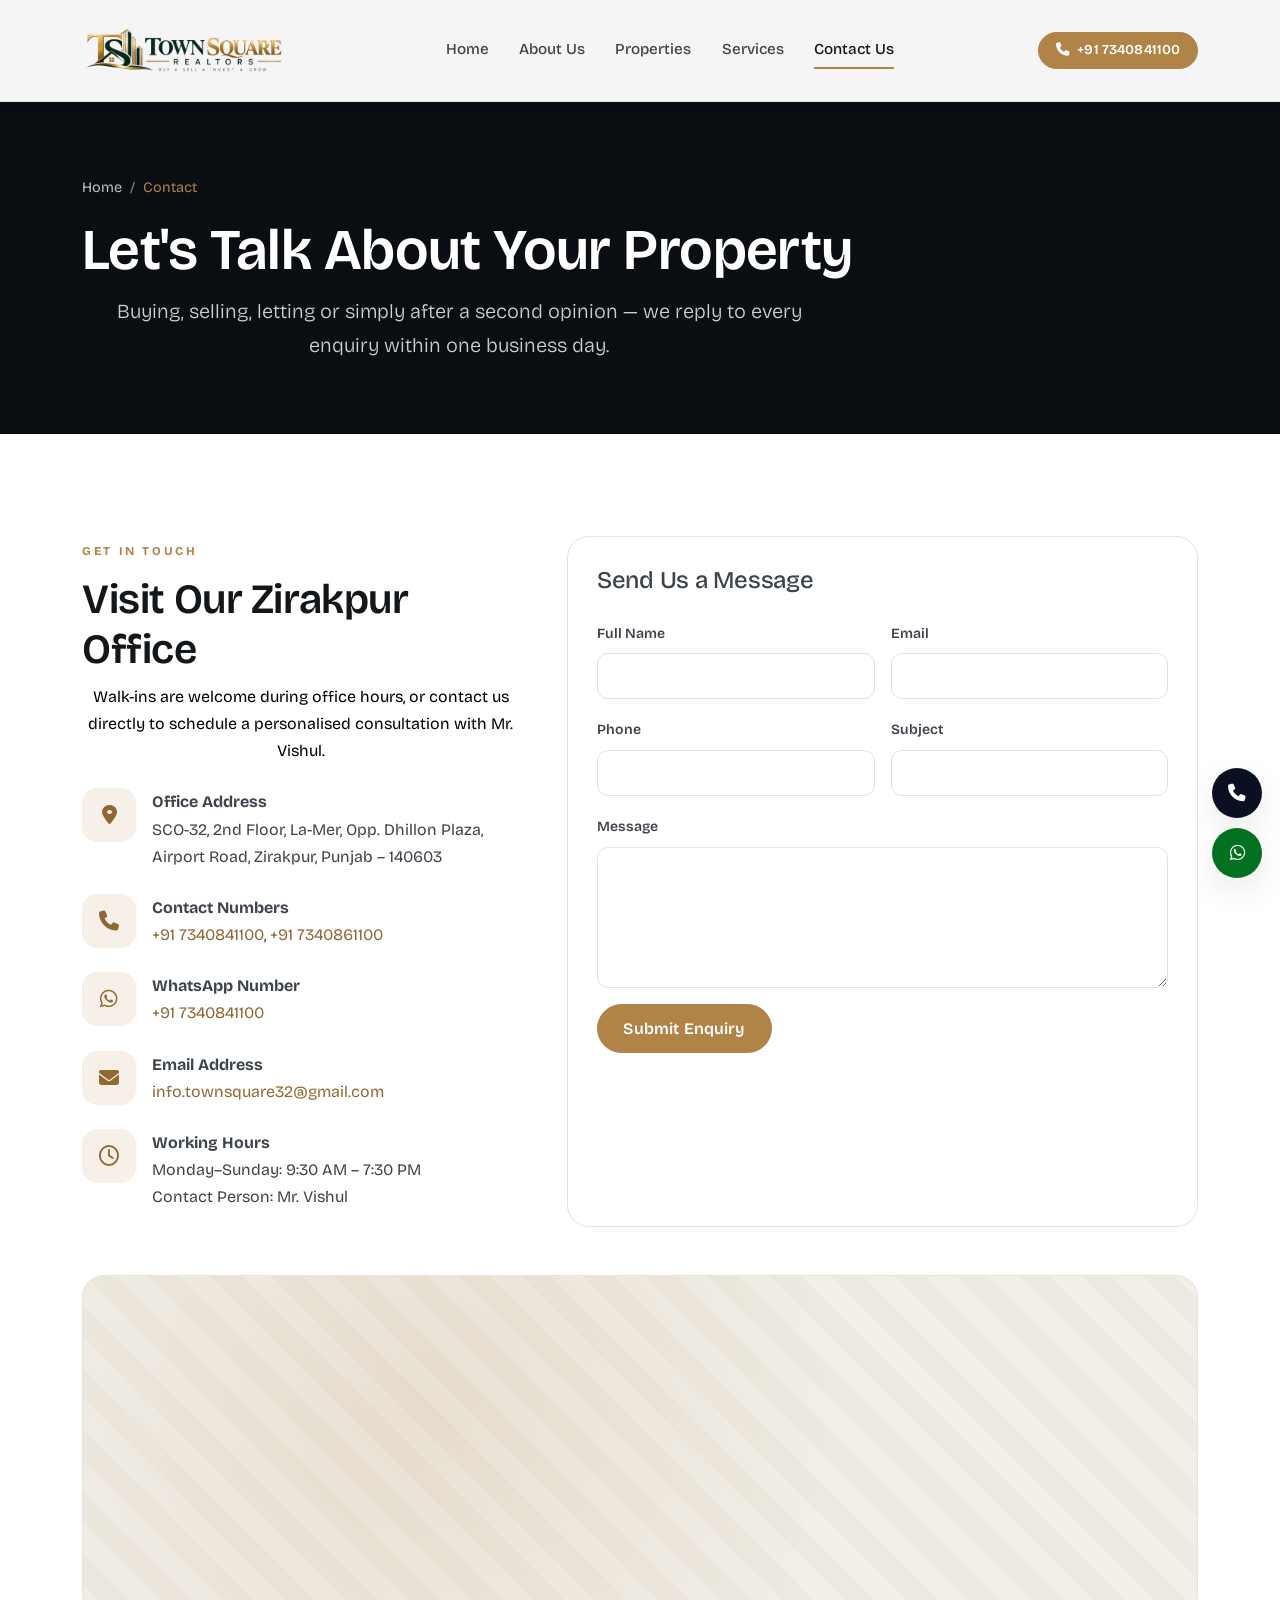
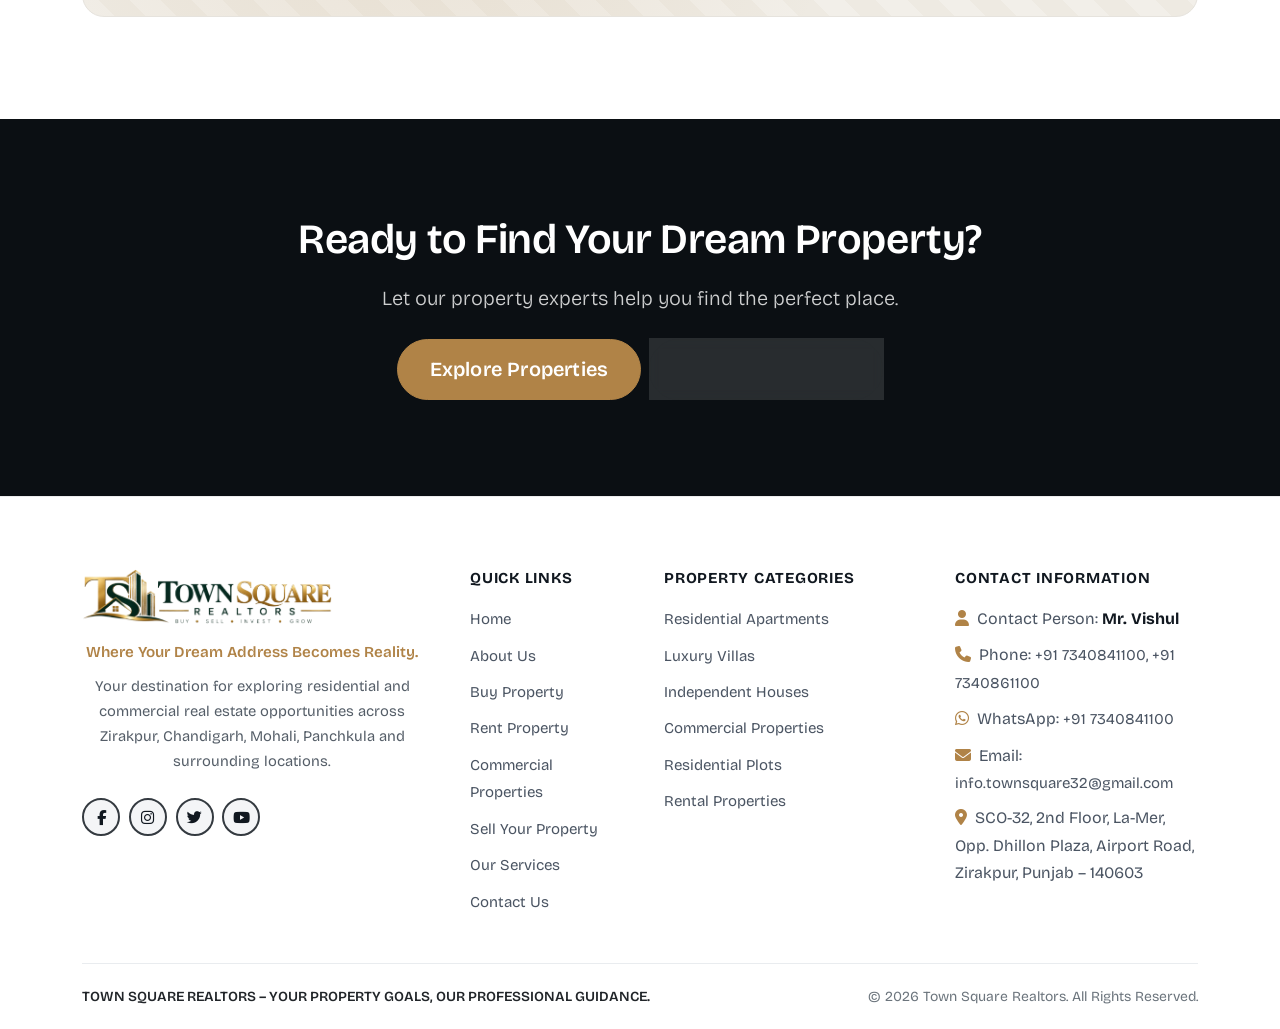
<file: contact.html>
<!DOCTYPE html>
<html lang="en">
<head>
<meta charset="utf-8">
<meta name="viewport" content="width=device-width, initial-scale=1">
<title>Contact Us — Town Square Realtors</title>
<meta name="description" content="Contact Town Square Realtors at SCO-32, 2nd Floor, La-Mer, Opp. Dhillon Plaza, Airport Road, Zirakpur, Punjab – 140603.">
<meta property="og:type" content="website">
<meta property="og:title" content="Contact Town Square Realtors">
<meta property="og:description" content="Office address, phone, email, working hours and enquiry form.">
<meta property="og:image" content="https://images.unsplash.com/photo-1524758631624-e2822e304c36?auto=format&fit=crop&w=1200&q=70">
<meta name="twitter:card" content="summary_large_image">
<link rel="preconnect" href="https://fonts.googleapis.com">
<link rel="preconnect" href="https://fonts.gstatic.com" crossorigin>
<link href="https://fonts.googleapis.com/css2?family=Bricolage+Grotesque:opsz,wght@12..96,300;12..96,400;12..96,500;12..96,600;12..96,700&family=Lora:ital,wght@0,400;0,500;0,600;0,700;1,400;1,500;1,600&display=swap" rel="stylesheet">
<link href="https://cdn.jsdelivr.net/npm/bootstrap@5.3.3/dist/css/bootstrap.min.css" rel="stylesheet">
<link href="https://cdnjs.cloudflare.com/ajax/libs/font-awesome/6.5.2/css/all.min.css" rel="stylesheet">
<link href="css/style.css" rel="stylesheet">
</head>
<body data-page="contact">
<header id="site-header"></header>

<main id="main">
  <section class="page-hero" style="background-image:url('https://images.unsplash.com/photo-1524758631624-e2822e304c36?auto=format&fit=crop&w=1600&q=70')">
    <div class="container">
      <nav aria-label="Breadcrumb">
        <ol class="breadcrumb breadcrumb-ev">
          <li class="breadcrumb-item"><a href="index.html">Home</a></li>
          <li class="breadcrumb-item active" aria-current="page">Contact</li>
        </ol>
      </nav>
      <h1>Let's Talk About Your Property</h1>
      <p class="lead mb-0" style="color:rgba(255,255,255,.8);max-width:58ch">Buying, selling, letting or simply after a second opinion — we reply to every enquiry within one business day.</p>
    </div>
  </section>

  <section class="section">
    <div class="container">
      <div class="row g-5">
        <div class="col-lg-5">
          <span class="eyebrow">Get In Touch</span>
          <h2>Visit Our Zirakpur Office</h2>
          <p class="text-muted-2">Walk-ins are welcome during office hours, or contact us directly to schedule a personalised consultation with Mr. Vishul.</p>
          <ul class="list-unstyled mt-4">
            <li class="d-flex gap-3 mb-4"><span class="ev-icon mb-0" style="flex:none"><i class="fa-solid fa-location-dot" aria-hidden="true"></i></span><span><strong class="d-block">Office Address</strong>SCO-32, 2nd Floor, La-Mer, Opp. Dhillon Plaza,<br>Airport Road, Zirakpur, Punjab – 140603</span></li>
            <li class="d-flex gap-3 mb-4"><span class="ev-icon mb-0" style="flex:none"><i class="fa-solid fa-phone" aria-hidden="true"></i></span><span><strong class="d-block">Contact Numbers</strong><a href="tel:+917340841100">+91 7340841100</a>, <a href="tel:+917340861100">+91 7340861100</a></span></li>
            <li class="d-flex gap-3 mb-4"><span class="ev-icon mb-0" style="flex:none"><i class="fa-brands fa-whatsapp" aria-hidden="true"></i></span><span><strong class="d-block">WhatsApp Number</strong><a href="https://wa.me/917340841100" target="_blank" rel="noopener">+91 7340841100</a></span></li>
            <li class="d-flex gap-3 mb-4"><span class="ev-icon mb-0" style="flex:none"><i class="fa-solid fa-envelope" aria-hidden="true"></i></span><span><strong class="d-block">Email Address</strong><a href="mailto:info.townsquare32@gmail.com">info.townsquare32@gmail.com</a></span></li>
            <li class="d-flex gap-3"><span class="ev-icon mb-0" style="flex:none"><i class="fa-regular fa-clock" aria-hidden="true"></i></span><span><strong class="d-block">Working Hours</strong>Monday–Sunday: 9:30 AM – 7:30 PM<br>Contact Person: Mr. Vishul</span></li>
          </ul>
        </div>

        <div class="col-lg-7">
          <form class="ev-card" data-validate data-success="Thank you — your message is with our team and we will reply within one business day." novalidate>
            <h2 class="h4 mb-4">Send Us a Message</h2>
            <div class="row g-3">
              <div class="col-md-6">
                <label class="form-label small fw-semibold" for="cName">Full Name</label>
                <input class="form-control" id="cName" required>
                <div class="invalid-feedback">Please enter your name.</div>
              </div>
              <div class="col-md-6">
                <label class="form-label small fw-semibold" for="cEmail">Email</label>
                <input class="form-control" type="email" id="cEmail" required>
                <div class="invalid-feedback">Please enter a valid email address.</div>
              </div>
              <div class="col-md-6">
                <label class="form-label small fw-semibold" for="cPhone">Phone</label>
                <input class="form-control" type="tel" id="cPhone" required>
                <div class="invalid-feedback">Please enter a contact number.</div>
              </div>
              <div class="col-md-6">
                <label class="form-label small fw-semibold" for="contactSubject">Subject</label>
                <input class="form-control" id="contactSubject" required>
                <div class="invalid-feedback">Please add a subject.</div>
              </div>
              <div class="col-12">
                <label class="form-label small fw-semibold" for="cMessage">Message</label>
                <textarea class="form-control" id="cMessage" rows="5" required></textarea>
                <div class="invalid-feedback">Please write a short message.</div>
              </div>
              <div class="col-12"><button class="btn btn-ev" type="submit">Submit Enquiry</button></div>
              <div class="col-12"><div class="ev-alert" role="status"></div></div>
            </div>
          </form>
        </div>
      </div>

      <div class="map-placeholder mt-5">
        <iframe
          src="https://maps.google.com/maps?q=SCO-32%2C%202nd%20Floor%2C%20La-Mer%2C%20Opp.%20Dhillon%20Plaza%2C%20Airport%20Road%2C%20Zirakpur%2C%20Punjab%20140603&output=embed"
          title="Map showing Town Square Realtors at SCO-32, La-Mer, Airport Road, Zirakpur"
          loading="lazy"
          referrerpolicy="no-referrer-when-downgrade"
          allowfullscreen>
        </iframe>
      </div>
    </div>
  </section>

  <section class="cta-band" style="background-image:url('https://images.unsplash.com/photo-1512917774080-9991f1c4c750?auto=format&fit=crop&w=1600&q=70')">
    <div class="container text-center">
      <h2>Ready to Find Your Dream Property?</h2>
      <p class="lead mt-3 mb-4" style="color:rgba(255,255,255,.8)">Let our property experts help you find the perfect place.</p>
      <div class="d-flex flex-wrap justify-content-center gap-2">
        <a class="btn btn-ev btn-lg" href="properties.html">Explore Properties</a>
        <a class="btn btn-ev-light btn-lg" href="agents.html">Contact an Agent</a>
      </div>
    </div>
  </section>
</main>

<div id="site-footer"></div>
<script src="https://cdn.jsdelivr.net/npm/bootstrap@5.3.3/dist/js/bootstrap.bundle.min.js" defer></script>
<script src="js/data.js" defer></script>
<script src="js/script.js" defer></script>
</body>
</html>
</file>
<file: css/style.css>
/* ==========================================================================
   Town Square Realtors — Global Stylesheet
   Palette: warm neutrals + a single elegant accent (deep bronze/gold)
   ========================================================================== */

:root {
  --ev-ink: #14171a;
  --ev-ink-soft: #3d444b;
  --ev-muted: #6b7480;
  --ev-line: #e6e3dd;
  --ev-bg: #ffffff;
  --ev-bg-alt: #f7f5f1;
  --ev-bg-deep: #10161c;
  --ev-accent: #b08347;
  --ev-accent-dark: #8f6832;
  --ev-accent-soft: rgba(176, 131, 71, 0.12);
  --ev-radius: 14px;
  --ev-radius-lg: 22px;
  --ev-shadow-sm: 0 2px 10px rgba(20, 23, 26, 0.05);
  --ev-shadow: 0 12px 34px rgba(20, 23, 26, 0.09);
  --ev-shadow-lg: 0 26px 60px rgba(20, 23, 26, 0.16);
  --ev-transition: 0.35s cubic-bezier(0.22, 0.61, 0.36, 1);
}

* { box-sizing: border-box; }

html { scroll-behavior: smooth; }

body {
  font-family: "Bricolage Grotesque", "Segoe UI", sans-serif;
  color: var(--ev-ink-soft);
  background: var(--ev-bg);
  font-size: 1rem;
  line-height: 1.7;
  overflow-x: hidden;
}

h1, h2, h3, h4, h5, h6, .display-brand {
  font-family: "Bricolage Grotesque", "Segoe UI", sans-serif;
  color: var(--ev-ink);
  font-weight: 600;
  letter-spacing: -0.01em;
  line-height: 1.2;
}

h1 { font-size: clamp(2.1rem, 5vw, 3.6rem); }
h2 { font-size: clamp(1.7rem, 3.4vw, 2.6rem); }
h3 { font-size: clamp(1.25rem, 2.2vw, 1.6rem); }

p {
  text-align: center;
}

#about-us p.lead {
  text-align: justify;
}

#sell-rent .col-lg-8 p {
  text-align: justify;
}

main p.text-muted,
main p.text-muted-2,
main p.section-sub {
  color: #000 !important;
}

a { color: var(--ev-accent-dark); text-decoration: none; transition: color var(--ev-transition); }
a:hover { color: var(--ev-accent); }

img { max-width: 100%; }

::selection { background: var(--ev-accent); color: #fff; }

:focus-visible {
  outline: 2px solid var(--ev-accent);
  outline-offset: 3px;
  border-radius: 4px;
}

.section { padding: clamp(3.5rem, 8vw, 6.5rem) 0; }
.section-alt { background: var(--ev-bg-alt); }
#why-choose-us {
  background:
    linear-gradient(rgba(0, 0, 0, 0.48), rgba(0, 0, 0, 0.48)),
    url("https://images.unsplash.com/photo-1600585154340-be6161a56a0c?auto=format&fit=crop&w=1920&q=80") center / cover fixed;
}
#why-choose-us > .container > .text-center h2 { color: #fff; }
#why-choose-us > .container > .text-center .section-sub {
  color: #fff !important;
  text-align: center;
}
.section-dark { background: var(--ev-bg-deep); color: rgba(255, 255, 255, 0.78); }
.section-dark h1, .section-dark h2, .section-dark h3, .section-dark h4 { color: #fff; }

.eyebrow {
  display: inline-block;
  font-size: 0.75rem;
  letter-spacing: 0.22em;
  text-transform: uppercase;
  font-weight: 700;
  color: var(--ev-accent);
  margin-bottom: 0.85rem;
}

.section-sub { color: var(--ev-muted); max-width: 620px; }
.text-muted-2 { color: var(--ev-muted) !important; }
.text-accent { color: var(--ev-accent) !important; }
.bg-soft { background: var(--ev-bg-alt); }

/* ---------- How it works ---------- */
.how-it-works { padding: clamp(3rem, 6vw, 5rem) 0; }
.how-it-works-heading {
  color: #111;
  font-family: "Bricolage Grotesque", "Segoe UI", sans-serif;
  font-size: clamp(2rem, 4vw, 2.8rem);
  font-weight: 600;
  letter-spacing: -0.035em;
  line-height: 1.15;
  margin-bottom: 3.5rem;
}
.how-it-works-step {
  height: 100%;
  padding: 0 1.5rem;
}
.how-it-works-step > i {
  color: var(--ev-ink);
  font-size: 2rem;
  margin-bottom: 1.2rem;
}
.how-it-works-step h3 {
  color: var(--ev-ink);
  font-family: "Bricolage Grotesque", "Segoe UI", sans-serif;
  font-size: 1.35rem;
  font-weight: 600;
  letter-spacing: -0.02em;
  margin-bottom: 0.4rem;
}
.how-it-works-step p {
  color: var(--ev-muted);
  line-height: 1.65;
  margin-bottom: 0;
}
@media (min-width: 992px) {
  .how-it-works-step { padding: 0 1.5rem; }
  .how-it-works-steps > div + div .how-it-works-step { border-left: 1px solid #d5d5d5; }
  .how-it-works-steps > div:first-child .how-it-works-step { padding-left: 0; }
}
@media (max-width: 991.98px) {
  .how-it-works-steps { row-gap: 2rem; }
  .how-it-works-step { padding: 0; }
}
.lifestyle-enquiry {
  margin: 0 1rem 2rem;
  overflow: hidden;
  border-radius: 6px;
  background: #303b34 url("https://images.unsplash.com/photo-1600585154340-be6161a56a0c?auto=format&fit=crop&w=1920&q=80") center/cover no-repeat;
}
.lifestyle-enquiry-overlay {
  min-height: 540px;
  display: flex;
  align-items: center;
  padding: clamp(2.5rem, 6vw, 5rem) 0;
  background: linear-gradient(90deg, rgba(13, 20, 17, 0.48), rgba(13, 20, 17, 0.16));
}
.lifestyle-enquiry-copy { color: #fff; max-width: 540px; }
.lifestyle-enquiry-copy h2 {
  color: #fff;
  font-family: "Bricolage Grotesque", "Segoe UI", sans-serif;
  font-size: clamp(2.5rem, 5vw, 3.8rem);
  font-weight: 600;
  letter-spacing: -0.035em;
  line-height: 1.12;
  margin-bottom: 0.85rem;
}
.lifestyle-enquiry-copy p {
  color: rgba(255, 255, 255, 0.92) !important;
  font-size: 1rem;
  line-height: 1.7;
  max-width: 470px;
}
.lifestyle-enquiry-card {
  padding: clamp(1.5rem, 3vw, 2rem);
  border-radius: 5px;
  background: linear-gradient(145deg, rgba(255, 255, 255, 0.96), rgba(255, 249, 224, 0.94));
  box-shadow: 0 18px 50px rgba(0, 0, 0, 0.2);
}
.lifestyle-enquiry-card h3 {
  color: #111820;
  font-family: "Bricolage Grotesque", "Segoe UI", sans-serif;
  font-size: clamp(1.5rem, 3vw, 1.8rem);
  font-weight: 600;
  margin-bottom: 0.4rem;
}
.lifestyle-enquiry-card > p {
  color: var(--ev-muted);
  font-size: 0.88rem;
  line-height: 1.55;
  margin-bottom: 1.25rem;
}
.lifestyle-enquiry-card form { display: grid; gap: 1rem; }
.lifestyle-enquiry-card .form-control {
  min-height: 49px;
  border-color: #e4e4e4;
  border-radius: 0;
  padding: 0.75rem 0.9rem;
  font-size: 0.9rem;
}
.lifestyle-enquiry-card .form-control:focus {
  border-color: var(--ev-accent);
  box-shadow: 0 0 0 0.2rem rgba(176, 131, 71, 0.16);
}
.lifestyle-enquiry-submit {
  justify-self: start;
  min-height: 46px;
  padding: 0.65rem 1.4rem;
  border-radius: 0;
  background: #f27b50;
  color: #fff;
}
.lifestyle-enquiry-submit:hover,
.lifestyle-enquiry-submit:focus-visible {
  background: #d96138;
  color: #fff;
}
.lifestyle-enquiry-status { color: var(--ev-accent-dark); font-size: 0.85rem; }
@media (max-width: 991.98px) {
  .lifestyle-enquiry-overlay { min-height: 0; }
  .lifestyle-enquiry-copy { max-width: 650px; }
}
@media (max-width: 575.98px) {
  .lifestyle-enquiry { margin: 0 0.5rem 1.5rem; }
  .lifestyle-enquiry-overlay { padding: 2rem 0; }
  .lifestyle-enquiry-copy h2 { font-size: clamp(2rem, 10vw, 2.8rem); }
}
@media (max-width: 767.98px) {
  #why-choose-us { background-attachment: scroll; }
}

/* ---------- Buttons ---------- */
.btn {
  border-radius: 999px;
  font-weight: 600;
  letter-spacing: 0.01em;
  padding: 0.72rem 1.6rem;
  transition: all var(--ev-transition);
}
.btn-ev {
  background: var(--ev-accent);
  border: 1px solid var(--ev-accent);
  color: #fff;
}
.btn-ev:hover, .btn-ev:focus {
  background: var(--ev-accent-dark);
  border-color: var(--ev-accent-dark);
  color: #fff;
  transform: translateY(-2px);
  box-shadow: 0 10px 24px rgba(176, 131, 71, 0.32);
}
.btn-ev-outline {
  background: transparent;
  border: 1px solid var(--ev-line);
  color: var(--ev-ink);
}
.btn-ev-outline:hover {
  border-color: var(--ev-accent);
  color: var(--ev-accent-dark);
  background: var(--ev-accent-soft);
}
.btn-ev-light {
  background: rgba(255, 255, 255, 0.12);
  border: 1px solid rgba(255, 255, 255, 0.4);
  color: #fff;
  backdrop-filter: blur(6px);
}
.btn-ev-light:hover { background: #fff; color: var(--ev-ink); }
.btn-sm { padding: 0.45rem 1.05rem; font-size: 0.85rem; }
.btn-lg { padding: 0.9rem 2rem; }

/* ---------- Navbar ---------- */
.ev-navbar {
  position: fixed;
  top: 0; left: 0; right: 0;
  z-index: 1040;
  padding: 1.1rem 0;
  transition: background var(--ev-transition), padding var(--ev-transition), box-shadow var(--ev-transition);
  background: transparent;
}
.ev-navbar .navbar-brand { display: flex; align-items: center; gap: 0.65rem; }
.ev-brand-logo {
  display: block;
  width: 100%;
  max-width: 100%;
  object-fit: cover;
  height: 70px;
  flex: none;
}
.ev-navbar .ev-brand-logo-solid { display: none; }
.ev-navbar.is-solid .ev-brand-logo-light { display: none; }
.ev-navbar.is-solid .ev-brand-logo-solid { display: block; }
.ev-footer .ev-brand-logo {
  width: min(250px, 100%);
  height: auto;
  max-width: 100%;
  object-fit: contain;
}
.ev-mark {
  width: 40px; height: 40px;
  border-radius: 11px;
  display: grid; place-items: center;
  background: var(--ev-accent);
  color: #fff;
  font-size: 1.05rem;
  flex: none;
}
.ev-brand-text { line-height: 1.1; }
.ev-brand-text strong {
  font-family: "Bricolage Grotesque", "Segoe UI", sans-serif;
  font-size: 1.18rem;
  color: #fff;
  display: block;
  transition: color var(--ev-transition);
}
.ev-brand-text span {
  font-size: 0.66rem;
  letter-spacing: 0.28em;
  text-transform: uppercase;
  color: rgba(255, 255, 255, 0.7);
  transition: color var(--ev-transition);
}
.ev-navbar .nav-link {
  color: rgba(255, 255, 255, 0.88);
  font-weight: 500;
  font-size: 0.95rem;
  padding: 0.5rem 0.95rem !important;
  position: relative;
  transition: color var(--ev-transition);
}
.ev-navbar .nav-link::after {
  content: "";
  position: absolute;
  left: 0.95rem; right: 0.95rem; bottom: 0.15rem;
  height: 2px;
  background: var(--ev-accent);
  transform: scaleX(0);
  transform-origin: left;
  transition: transform var(--ev-transition);
}
.ev-navbar .nav-link:hover, .ev-navbar .nav-link.active { color: #fff; }
.ev-navbar .nav-link.active::after { transform: scaleX(1); }
.ev-navbar .navbar-toggler {
  border: 1px solid rgba(255, 255, 255, 0.45);
  border-radius: 10px;
  padding: 0.4rem 0.6rem;
  color: #fff;
}
.ev-navbar .navbar-toggler:focus { box-shadow: none; }
.ev-navbar .dropdown-menu {
  border: 1px solid var(--ev-line);
  border-radius: var(--ev-radius);
  box-shadow: var(--ev-shadow);
  padding: 0.5rem;
  margin-top: 0.6rem;
}
.ev-navbar .dropdown-item {
  border-radius: 9px;
  padding: 0.5rem 0.85rem;
  font-size: 0.92rem;
  color: var(--ev-ink-soft);
}
.ev-navbar .dropdown-item:hover { background: var(--ev-accent-soft); color: var(--ev-accent-dark); }
@media (min-width: 992px) {
  .ev-navbar .nav-item.dropdown { position: relative; }
  .ev-navbar .nav-item.dropdown:hover > .dropdown-menu,
  .ev-navbar .nav-item.dropdown:focus-within > .dropdown-menu {
    display: block;
  }
  .ev-navbar .dropdown-menu { top: 100%; margin-top: 0; }
}

/* Solid state (scrolled or inner pages) */
.ev-navbar.is-solid {
  background: rgba(255, 255, 255, 0.96);
  backdrop-filter: blur(12px);
  box-shadow: var(--ev-shadow-sm);
  padding: 0.65rem 0;
  border-bottom: 1px solid var(--ev-line);
}
.ev-navbar.is-solid .ev-brand-text strong { color: var(--ev-ink); }
.ev-navbar.is-solid .ev-brand-text span { color: var(--ev-muted); }
.ev-navbar.is-solid .nav-link { color: var(--ev-ink-soft); }
.ev-navbar.is-solid .nav-link:hover, .ev-navbar.is-solid .nav-link.active { color: var(--ev-ink); }
.ev-navbar.is-solid .navbar-toggler { border-color: var(--ev-line); color: var(--ev-ink); }

@media (max-width: 991.98px) {
  .ev-navbar .navbar-collapse {
    background: #fff;
    margin-top: 0.9rem;
    padding: 1rem;
    border-radius: var(--ev-radius);
    box-shadow: var(--ev-shadow);
    border: 1px solid var(--ev-line);
  }
  .ev-navbar .nav-link, .ev-navbar.is-solid .nav-link { color: var(--ev-ink-soft); }
  .ev-navbar .nav-link::after { display: none; }
  .ev-navbar .nav-link.active { color: var(--ev-accent-dark); }
}

/* Offset for pages without hero */
.page-offset { padding-top: 96px; }
.property-detail-header { padding-top: 120px; }

/* ---------- Hero ---------- */
.ev-hero {
  position: relative;
  min-height: auto;
  height:700px;
  display: flex;
  align-items: center;
  padding: clamp(7.5rem, 10vw, 9rem) 0 clamp(4.5rem, 7vw, 6rem);
  background: #0d1216 center/cover no-repeat;
  color: #fff;
  transition: background-image 0.45s ease;
}
.ev-hero::after {
  content: "";
  position: absolute; inset: 0;
  background: linear-gradient(100deg, rgba(9, 13, 17, 0.84) 0%, rgba(9, 13, 17, 0.6) 48%, rgba(9, 13, 17, 0.52) 100%);
  pointer-events: none;
}
.ev-hero > .container { position: relative; z-index: 2; }
.ev-hero h1 {
  color: #fff !important;
  font-family: "Lora", Georgia, serif;
  font-style: normal;
  font-weight: 700;
  font-stretch: 100%;
  max-width: none;
}
.ev-hero p.lead { color: rgba(255, 255, 255, 0.82) !important; max-width: 72ch; }
.about-floating-card {
  animation: about-card-float 4s ease-in-out infinite;
}
.about-brand-card {
  animation-delay: -2s;
}
@keyframes about-card-float {
  0%, 100% { translate: 0 0; }
  50% { translate: 0 -8px; }
}
.hero-property-slider {
  position: relative;
  isolation: isolate;
  overflow: hidden;
  width: 100%;
  min-width: 0;
  aspect-ratio: 4 / 3;
  border: 1px solid rgba(255, 255, 255, 0.55);
  border-radius: var(--ev-radius-lg);
  background: rgba(12, 18, 22, 0.6);
  box-shadow: var(--ev-shadow-lg);
  animation: hero-property-float 4.5s ease-in-out infinite;
}
@keyframes hero-property-float {
  0%, 100% { transform: translateY(0); }
  50% { transform: translateY(-10px); }
}
.hero-property-image,
.hero-property-shade {
  position: absolute;
  inset: 0;
  width: 100%;
  height: 100%;
}
.hero-property-image {
  z-index: -2;
  object-fit: cover;
  transition: opacity 0.35s ease, transform 5s ease;
}
.hero-property-image.is-changing {
  opacity: 0.45;
  transform: scale(1.03);
}
.hero-property-shade {
  z-index: -1;
  background: linear-gradient(180deg, rgba(9, 13, 17, 0.04) 28%, rgba(9, 13, 17, 0.88) 100%);
  pointer-events: none;
}
.hero-property-caption {
  position: absolute;
  right: 1rem;
  bottom: 1.25rem;
  left: 1rem;
}
.hero-property-label {
  display: inline-block;
  margin-bottom: 0.55rem;
  color: #f0c879;
  font-size: 0.68rem;
  font-weight: 700;
  letter-spacing: 0.15em;
}
.hero-property-title {
  margin: 0 0 0.35rem;
  color: #fff;
  font-size: clamp(1.2rem, 2vw, 1.65rem);
  line-height: 1.2;
}
.hero-property-location {
  color: rgba(255, 255, 255, 0.85);
  font-size: 0.9rem;
}
.hero-property-controls {
  position: absolute;
  right: 1rem;
  top: 1rem;
  display: flex;
  align-items: center;
  gap: 0.45rem;
}
.hero-property-count {
  margin-right: 0.3rem;
  color: #fff;
  font-size: 0.75rem;
  font-weight: 600;
  letter-spacing: 0.08em;
}
.hero-property-control {
  display: grid;
  width: 38px;
  height: 38px;
  place-items: center;
  border: 1px solid rgba(255, 255, 255, 0.7);
  border-radius: 50%;
  background: rgba(15, 20, 24, 0.4);
  color: #fff;
  transition: background var(--ev-transition), border-color var(--ev-transition);
}
.hero-property-control:hover,
.hero-property-control:focus-visible {
  border-color: var(--ev-accent);
  background: var(--ev-accent);
  color: #fff;
}

.page-hero {
  position: relative;
  padding: 11rem 0 4.5rem;
  background: #0d1216 center/cover no-repeat;
  color: #fff;
}
.page-hero::after {
  content: "";
  position: absolute; inset: 0;
  background: linear-gradient(180deg, rgba(9, 13, 17, 0.85), rgba(9, 13, 17, 0.7));
}
.page-hero > .container { position: relative; z-index: 2; }
.page-hero h1 { color: #fff; }
.breadcrumb-ev { --bs-breadcrumb-divider-color: rgba(255,255,255,.5); font-size: 0.9rem; }
.breadcrumb-ev .breadcrumb-item, .breadcrumb-ev .breadcrumb-item a { color: rgba(255, 255, 255, 0.75); }
.breadcrumb-ev .breadcrumb-item.active { color: var(--ev-accent); }

/* ---------- Search panel ---------- */
.search-panel {
  background: rgba(255, 255, 255, 0.97);
  border-radius: var(--ev-radius-lg);
  box-shadow: var(--ev-shadow-lg);
  padding: 1.35rem;
  border: 1px solid rgba(255, 255, 255, 0.6);
}
.home-search-section {
  position: relative;
  z-index: 3;
  background: #f4f6f5;
  padding-bottom: clamp(2rem, 4vw, 3.5rem);
}
.home-search-panel {
  padding: 1.5rem;
  border-color: var(--ev-accent);
  transform: translateY(-44px);
  margin-bottom: -44px;
  box-shadow: 0 14px 34px rgba(20, 23, 26, 0.1);
}
.home-search-panel .form-label {
  display: block;
  margin-bottom: 0.5rem;
  color: #46505a;
  font-size: 0.72rem;
  font-weight: 700;
  letter-spacing: 0.07em;
  text-transform: uppercase;
}
.home-search-panel .form-select {
  min-height: 52px;
}
.home-search-panel form button[type="submit"] {
  min-height: 52px;
  border-radius: 11px;
  font-weight: 700;
}
.search-panel h2 {
  color: #111820 !important;
}
.search-panel .form-label {
  font-size: 0.72rem;
  letter-spacing: 0.14em;
  text-transform: uppercase;
  font-weight: 700;
  color: var(--ev-muted);
  margin-bottom: 0.3rem;
}
.form-control, .form-select {
  border-radius: 11px;
  border: 1px solid var(--ev-line);
  padding: 0.62rem 0.85rem;
  color: var(--ev-ink);
  background-color: #fff;
}
.form-control:focus, .form-select:focus {
  border-color: var(--ev-accent);
  box-shadow: 0 0 0 3px var(--ev-accent-soft);
}
.ev-toggle-group .btn-check:checked + .btn {
  background: var(--ev-ink);
  border-color: var(--ev-ink);
  color: #fff;
}

/* ---------- Property cards ---------- */
.property-card {
  background: #fff;
  border: 1px solid var(--ev-line);
  border-radius: var(--ev-radius-lg);
  overflow: hidden;
  height: 100%;
  display: flex;
  flex-direction: column;
  transition: transform var(--ev-transition), box-shadow var(--ev-transition), border-color var(--ev-transition);
}
.property-card:hover {
  transform: translateY(-6px);
  box-shadow: var(--ev-shadow);
  border-color: transparent;
}
.property-media {
  position: relative;
  aspect-ratio: 4 / 3;
  overflow: hidden;
  background: var(--ev-bg-alt);
}
.property-media img {
  width: 100%; height: 100%;
  object-fit: cover;
  transition: transform 0.7s cubic-bezier(0.22, 0.61, 0.36, 1);
}
.property-card:hover .property-media img { transform: scale(1.07); }
.badge-stack { position: absolute; top: 0.9rem; left: 0.9rem; display: flex; gap: 0.4rem; flex-wrap: wrap; }
.ev-badge {
  font-size: 0.68rem;
  letter-spacing: 0.1em;
  text-transform: uppercase;
  font-weight: 700;
  padding: 0.35rem 0.7rem;
  border-radius: 999px;
  background: rgba(255, 255, 255, 0.95);
  color: var(--ev-ink);
}
.ev-badge.accent { background: var(--ev-accent); color: #fff; }
.ev-badge.dark { background: rgba(16, 22, 28, 0.85); color: #fff; }
.fav-btn {
  position: absolute; top: 0.8rem; right: 0.8rem;
  width: 38px; height: 38px;
  border-radius: 50%;
  border: none;
  background: rgba(255, 255, 255, 0.94);
  color: var(--ev-ink-soft);
  display: grid; place-items: center;
  transition: all var(--ev-transition);
}
.fav-btn:hover { background: #fff; color: var(--ev-accent); transform: scale(1.08); }
.fav-btn.is-active { background: var(--ev-accent); color: #fff; }
.property-body { padding: 1.25rem 1.3rem 1.4rem; display: flex; flex-direction: column; flex: 1; }
.property-title { font-size: 1.12rem; margin: 0.35rem 0 0.25rem; }
.property-title a { color: var(--ev-ink); }
.property-title a:hover { color: var(--ev-accent-dark); }
.property-loc { font-size: 0.9rem; color: var(--ev-muted); }
.property-specs {
  display: flex; flex-wrap: wrap; gap: 1rem;
  border-top: 1px solid var(--ev-line);
  margin-top: 1rem; padding-top: 0.9rem;
  font-size: 0.86rem; color: var(--ev-muted);
}
.property-specs i { color: var(--ev-accent); margin-right: 0.35rem; }

/* List view */
.view-list .property-col { width: 100%; }
@media (min-width: 768px) {
  .view-list .property-card { flex-direction: row; }
  .view-list .property-media { width: 42%; aspect-ratio: auto; min-height: 240px; flex: none; }
}

/* ---------- Generic cards ---------- */
.ev-card {
  background: #fff;
  border: 1px solid var(--ev-line);
  border-radius: var(--ev-radius-lg);
  padding: 1.8rem;
  height: 100%;
  transition: transform var(--ev-transition), box-shadow var(--ev-transition);
}
.ev-card:hover { transform: translateY(-5px); box-shadow: var(--ev-shadow); }
.ev-icon {
  width: 54px; height: 54px;
  border-radius: 15px;
  display: grid; place-items: center;
  background: var(--ev-accent-soft);
  color: var(--ev-accent-dark);
  font-size: 1.25rem;
  margin-bottom: 1.1rem;
}

/* ---------- Stats / counters ---------- */
.stat-value {
  font-family: "Bricolage Grotesque", "Segoe UI", sans-serif;
  font-size: clamp(2rem, 4vw, 3rem);
  color: var(--ev-accent);
  font-weight: 600;
  line-height: 1;
}
.stat-label { font-size: 0.82rem; letter-spacing: 0.14em; text-transform: uppercase; color: var(--ev-muted); }
.section-dark .stat-label { color: rgba(255, 255, 255, 0.6); }

/* ---------- Location cards ---------- */
.location-card {
  position: relative;
  display: block;
  border-radius: var(--ev-radius-lg);
  overflow: hidden;
  min-height: 300px;
  color: #fff;
}
.location-card img { position: absolute; inset: 0; width: 100%; height: 100%; object-fit: cover; transition: transform 0.8s ease; }
.location-card::after {
  content: ""; position: absolute; inset: 0;
  background: linear-gradient(180deg, rgba(9,13,17,0.3) 0%, rgba(9,13,17,0.6) 45%, rgba(9,13,17,0.92) 100%);
}
.location-card:hover img { transform: scale(1.08); }
.location-card .loc-body { position: relative; z-index: 2; padding: 1.5rem; height: 100%; display: flex; flex-direction: column; justify-content: flex-end; }
.location-card h3 { color: #fff; margin-bottom: 0.15rem; }
.location-card p { color: rgba(255, 255, 255, 0.75) !important; font-size: 0.9rem; margin: 0; }

/* ---------- Agents ---------- */
.agent-card {
  background: #fff;
  border: 1px solid var(--ev-line);
  border-radius: var(--ev-radius-lg);
  overflow: hidden;
  height: 100%;
  transition: transform var(--ev-transition), box-shadow var(--ev-transition);
}
.agent-card:hover { transform: translateY(-6px); box-shadow: var(--ev-shadow); }
.agent-media { position: relative; aspect-ratio: 1 / 1; overflow: hidden; background: var(--ev-bg-alt); }
.agent-media img { width: 100%; height: 100%; object-fit: cover; transition: transform 0.7s ease; }
.agent-card:hover .agent-media img { transform: scale(1.06); }
.agent-social {
  position: absolute; left: 0; right: 0; bottom: 0;
  display: flex; justify-content: center; gap: 0.5rem;
  padding: 0.9rem;
  background: linear-gradient(180deg, rgba(9,13,17,0), rgba(9,13,17,0.8));
  transform: translateY(100%);
  transition: transform var(--ev-transition);
}
.agent-card:hover .agent-social, .agent-card:focus-within .agent-social { transform: translateY(0); }
.agent-social a {
  width: 36px; height: 36px; border-radius: 50%;
  display: grid; place-items: center;
  background: rgba(255,255,255,0.92); color: var(--ev-ink);
  font-size: 0.85rem;
}
.agent-social a:hover { background: var(--ev-accent); color: #fff; }

/* ---------- Testimonials ---------- */
.testimonial-card {
  background: #fff;
  border: 1px solid var(--ev-line);
  border-radius: var(--ev-radius-lg);
  padding: 2rem;
  height: 100%;
}
.stars { color: var(--ev-accent); font-size: 0.9rem; letter-spacing: 0.1em; }
.testi-avatar { width: 54px; height: 54px; border-radius: 50%; object-fit: cover; }
.carousel-nav-btn {
  width: 44px; height: 44px; border-radius: 50%;
  border: 1px solid var(--ev-line); background: #fff; color: var(--ev-ink);
  transition: all var(--ev-transition);
}
.carousel-nav-btn:hover { background: var(--ev-accent); border-color: var(--ev-accent); color: #fff; }

/* ---------- Blog ---------- */
.blog-card {
  background: #fff;
  border: 1px solid var(--ev-line);
  border-radius: var(--ev-radius-lg);
  overflow: hidden;
  height: 100%;
  display: flex; flex-direction: column;
  transition: transform var(--ev-transition), box-shadow var(--ev-transition);
}
.blog-card:hover { transform: translateY(-6px); box-shadow: var(--ev-shadow); }
.blog-media { aspect-ratio: 16 / 10; overflow: hidden; background: var(--ev-bg-alt); }
.blog-media img { width: 100%; height: 100%; object-fit: cover; transition: transform 0.7s ease; }
.blog-card:hover .blog-media img { transform: scale(1.06); }
.blog-meta { font-size: 0.8rem; color: var(--ev-muted); letter-spacing: 0.04em; }
.article-body { font-size: 1.03rem; }
.article-body h2, .article-body h3 { margin: 2rem 0 0.85rem; }
.article-body blockquote {
  border-left: 3px solid var(--ev-accent);
  padding: 0.4rem 0 0.4rem 1.4rem;
  margin: 1.8rem 0;
  font-family: "Bricolage Grotesque", "Segoe UI", sans-serif;
  font-size: 1.2rem;
  color: var(--ev-ink);
}

/* ---------- Gallery / lightbox ---------- */
.gallery-main {
  position: relative;
  border-radius: var(--ev-radius-lg);
  overflow: hidden;
  aspect-ratio: 16 / 10;
  background: var(--ev-bg-alt);
}
.gallery-main img { width: 100%; height: 100%; object-fit: cover; }
.gallery-arrow {
  position: absolute; top: 50%; transform: translateY(-50%);
  width: 44px; height: 44px; border-radius: 50%;
  border: none; background: rgba(255,255,255,0.92); color: var(--ev-ink);
  display: grid; place-items: center;
  transition: all var(--ev-transition);
}
.gallery-arrow:hover { background: var(--ev-accent); color: #fff; }
.gallery-arrow.prev { left: 1rem; }
.gallery-arrow.next { right: 1rem; }
.thumb-strip { display: grid; grid-template-columns: repeat(4, 1fr); gap: 0.7rem; margin-top: 0.7rem; }
.thumb-strip button {
  border: 2px solid transparent; padding: 0; border-radius: 12px; overflow: hidden;
  aspect-ratio: 4 / 3; background: none;
}
.thumb-strip button img { width: 100%; height: 100%; object-fit: cover; }
.thumb-strip button.is-active { border-color: var(--ev-accent); }

.lightbox {
  position: fixed; inset: 0; z-index: 2000;
  background: rgba(8, 11, 14, 0.94);
  display: none; align-items: center; justify-content: center;
  padding: 2rem;
}
.lightbox.is-open { display: flex; }
.lightbox img { max-width: 92vw; max-height: 84vh; border-radius: 12px; }
.lightbox-close {
  position: absolute; top: 1.5rem; right: 1.5rem;
  width: 46px; height: 46px; border-radius: 50%;
  border: 1px solid rgba(255,255,255,0.35); background: transparent; color: #fff;
}

/* ---------- Feature list ---------- */
.feature-item {
  display: flex; align-items: center; gap: 0.7rem;
  padding: 0.7rem 0.9rem;
  border: 1px solid var(--ev-line);
  border-radius: 12px;
  font-size: 0.92rem;
  background: #fff;
}
.feature-item i { color: var(--ev-accent); }

.spec-box {
  border: 1px solid var(--ev-line);
  border-radius: var(--ev-radius);
  padding: 1rem;
  text-align: center;
  background: #fff;
}
.spec-box i { color: var(--ev-accent); font-size: 1.1rem; }
.spec-box strong { display: block; color: var(--ev-ink); font-family: "Bricolage Grotesque", "Segoe UI", sans-serif; margin-top: 0.35rem; }
.spec-box span { font-size: 0.78rem; text-transform: uppercase; letter-spacing: 0.1em; color: var(--ev-muted); }

.map-placeholder {
  border-radius: var(--ev-radius-lg);
  overflow: hidden;
  border: 1px solid var(--ev-line);
  min-height: 340px;
  background:
    radial-gradient(circle at 30% 40%, rgba(176,131,71,0.14), transparent 55%),
    repeating-linear-gradient(45deg, #f2efe9 0 22px, #eeeae2 22px 44px);
  display: grid; place-items: center; text-align: center; color: var(--ev-muted);
}
.map-placeholder iframe {
  display: block;
  width: 100%;
  min-height: 340px;
  height: 100%;
  border: 0;
}

.sticky-side { position: sticky; top: 110px; }
#propertyDetail .row.g-4 > aside { align-self: flex-start; }
#pdAgent.ev-card { height: auto; }
#propertyDetail form.ev-card { height: auto; }

/* ---------- CTA ---------- */
.cta-band {
  position: relative;
  background: #10161c center/cover no-repeat;
  color: #fff;
  padding: clamp(3.5rem, 8vw, 6rem) 0;
}
.cta-band::after { content: ""; position: absolute; inset: 0; background: rgba(9, 13, 17, 0.78); }
.cta-band > .container { position: relative; z-index: 2; }
.cta-band h2 { color: #fff; }
.cta-band p { text-align: center; }

.cta-conversation-section {
  position: relative;
  background-image: url('../images/conversation-cta-bg.jpg');
  background-size: cover;
  background-position: right center;
  background-repeat: no-repeat;
  color: #fff;
  padding: clamp(4rem, 8vw, 6.5rem) 0;
  border-top: 1px solid rgba(255, 255, 255, 0.12);
  border-bottom: 1px solid rgba(255, 255, 255, 0.12);
}
.cta-conversation-section::after {
  content: "";
  position: absolute;
  inset: 0;
  background: linear-gradient(90deg, rgba(7, 18, 14, 0.85) 0%, rgba(7, 18, 14, 0.45) 50%, rgba(7, 18, 14, 0.05) 85%, transparent 100%);
  pointer-events: none;
}
@media (max-width: 991.98px) {
  .cta-conversation-section::after {
    background: rgba(7, 18, 14, 0.75);
  }
}
.cta-conversation-section > .container {
  position: relative;
  z-index: 2;
}

/* ---------- Footer (White Background) ---------- */
.ev-footer {
  background: #ffffff !important;
  color: #4b5563;
  padding-top: 4.5rem;
  border-top: 1px solid rgba(16, 24, 32, 0.08);
}
.ev-footer h5 {
  color: #111820 !important;
  font-size: 0.95rem;
  margin-bottom: 1.15rem;
  font-family: "Bricolage Grotesque", "Segoe UI", sans-serif;
  font-weight: 700;
  letter-spacing: 0.05em;
}
.ev-footer a {
  color: #4b5563;
  font-size: 0.94rem;
  text-decoration: none;
  transition: color var(--ev-transition);
}
.ev-footer a:hover {
  color: var(--ev-accent);
}
.ev-footer p {
  color: #555e68;
}
.ev-footer ul {
  list-style: none;
  padding: 0;
  margin: 0;
}
.ev-footer li + li {
  margin-top: 0.55rem;
}
.ev-footer .text-white {
  color: #111820 !important;
}
.ev-footer strong {
  color: #111820;
}
.ev-footer .badge.bg-secondary {
  background: #f1f3f5 !important;
  color: #212529 !important;
  border: 1px solid #dee2e6;
  transition: all 0.2s ease;
}
.ev-footer .badge.bg-secondary:hover {
  background: var(--ev-accent) !important;
  color: #fff !important;
  border-color: var(--ev-accent);
}
.footer-bottom {
  border-top: 1px solid #e9ecef;
  margin-top: 3rem;
  padding: 1.3rem 0;
  font-size: 0.87rem;
  color: #6c757d;
}
.social-row {
  display: flex;
  gap: 0.55rem;
}
.social-row a {
  width: 38px;
  height: 38px;
  border-radius: 50%;
  display: grid;
  place-items: center;
  background: #f4f5f7;
  color: #111820;
  border: 2px solid #343a40;
  transition: all var(--ev-transition);
}
.social-row a:hover {
  background: var(--ev-accent);
  color: #fff;
  border-color: var(--ev-accent);
  transform: translateY(-3px);
}
.newsletter-form .form-control {
  background: #f8fafc;
  border-color: #cbd5e1;
  color: #111820;
}
.newsletter-form .form-control::placeholder {
  color: #94a3b8;
}

/* ---------- Floating buttons ---------- */
.float-stack {
  position: fixed; right: 1.1rem; bottom: 1.4rem; z-index: 1050;
  display: flex; flex-direction: column; gap: 0.6rem;
}
.float-btn {
  width: 50px; height: 50px; border-radius: 50%;
  border: none; display: grid; place-items: center;
  box-shadow: var(--ev-shadow);
  color: #fff; font-size: 1.1rem;
  transition: transform var(--ev-transition), opacity var(--ev-transition);
}
.float-btn:hover { transform: translateY(-3px); color: #fff; }
.float-call { background: #0a0f22;
    color: #ffff; }
.float-whatsapp { background: #027220; }
.float-label { display: none; }

/* ---------- Scroll reveal ---------- */
.reveal { opacity: 0; transform: translateY(26px); transition: opacity 0.7s ease, transform 0.7s cubic-bezier(0.22,0.61,0.36,1); }
.reveal.is-visible { opacity: 1; transform: none; }
@media (prefers-reduced-motion: reduce) {
  .reveal { opacity: 1; transform: none; transition: none; }
  html { scroll-behavior: auto; }
  * { animation-duration: 0.01ms !important; transition-duration: 0.01ms !important; }
}

/* ---------- Alerts ---------- */
.ev-alert {
  border-radius: 12px;
  border: 1px solid var(--ev-line);
  padding: 0.85rem 1rem;
  font-size: 0.92rem;
  display: none;
}
.ev-alert.show { display: block; }
.ev-alert.ok { background: #eef7f0; border-color: #c8e5cf; color: #1f6b38; }
.ev-alert.err { background: #fdf0ef; border-color: #f3cfcb; color: #983029; }
.invalid-feedback.d-block { font-size: 0.83rem; }

/* ---------- Misc ---------- */
.divider { height: 1px; background: var(--ev-line); border: 0; opacity: 1; }
.rounded-ev { border-radius: var(--ev-radius-lg); }
.img-cover { width: 100%; height: 100%; object-fit: cover; }
.ratio-portrait { aspect-ratio: 3 / 4; }
.list-check { list-style: none; padding: 0; }
.list-check li { position: relative; padding-left: 1.85rem; margin-bottom: 0.65rem; }
.list-check li::before {
  content: "\f00c"; font-family: "Font Awesome 6 Free"; font-weight: 900;
  position: absolute; left: 0; top: 0.15rem; color: var(--ev-accent); font-size: 0.82rem;
}
.skip-link {
  position: absolute; left: -9999px; top: 0; z-index: 3000;
  background: var(--ev-ink); color: #fff; padding: 0.75rem 1.2rem; border-radius: 0 0 10px 0;
}
.skip-link:focus { left: 0; color: #fff; }

/* ==========================================================================
   Town Square Realtors Styles
   ========================================================================== */
.ts-badge {
  display: inline-block;
  padding: 0.35rem 0.85rem;
  border-radius: 999px;
  font-size: 0.74rem;
  font-weight: 700;
  letter-spacing: 0.08em;
  text-transform: uppercase;
}
.ts-badge-gold {
  background: var(--ev-accent-soft);
  color: var(--ev-accent-dark);
  border: 1px solid rgba(176, 131, 71, 0.35);
}
.ts-badge-avail {
  background: rgba(37, 163, 102, 0.12);
  color: #1a7a4c;
  border: 1px solid rgba(37, 163, 102, 0.35);
}
.ts-bg-commitment {
  background-color: #0b1a13 !important;
  background-image: url('../images/commitment-bg.jpg') !important;
  background-position: right center !important;
  background-size: cover !important;
  background-repeat: no-repeat !important;
}
.btn-whatsapp {
  background: #25a366;
  border: 1px solid #25a366;
  color: #fff;
}
.btn-whatsapp:hover, .btn-whatsapp:focus {
  background: #1f8a55;
  border-color: #1f8a55;
  color: #fff;
  transform: translateY(-2px);
  box-shadow: 0 10px 24px rgba(37, 163, 102, 0.32);
}

/* Category cards */
.ts-cat-card {
  background: #fff;
  border: 1px solid var(--ev-line);
  border-radius: var(--ev-radius-lg);
  overflow: hidden;
  height: 100%;
  display: flex;
  flex-direction: column;
  transition: transform var(--ev-transition), box-shadow var(--ev-transition), border-color var(--ev-transition);
}
.ts-cat-card:hover {
  transform: translateY(-6px);
  box-shadow: var(--ev-shadow);
  border-color: var(--ev-accent);
}
.ts-cat-media {
  position: relative;
  aspect-ratio: 16 / 10;
  overflow: hidden;
  background: var(--ev-bg-alt);
}
.ts-cat-media img {
  width: 100%; height: 100%; object-fit: cover;
  transition: transform 0.7s cubic-bezier(0.22, 0.61, 0.36, 1);
}
.ts-cat-card:hover .ts-cat-media img {
  transform: scale(1.08);
}
.ts-cat-body {
  padding: 1.6rem;
  display: flex;
  flex-direction: column;
  flex: 1;
}
.ts-cat-body h3 {
  font-size: 1.25rem;
  margin-bottom: 0.75rem;
}

/* Featured property cards with full specs */
.ts-featured-card {
  background: #fff;
  border: 1px solid var(--ev-line);
  border-radius: var(--ev-radius-lg);
  overflow: hidden;
  height: 100%;
  display: flex;
  flex-direction: column;
  transition: transform var(--ev-transition), box-shadow var(--ev-transition);
}
.ts-featured-card:hover {
  transform: translateY(-6px);
  box-shadow: var(--ev-shadow);
}
.ts-featured-media {
  position: relative;
  aspect-ratio: 16 / 11;
  overflow: hidden;
  background: var(--ev-bg-alt);
}
.ts-featured-media img {
  width: 100%; height: 100%; object-fit: cover;
  transition: transform 0.7s cubic-bezier(0.22, 0.61, 0.36, 1);
}
.ts-featured-card:hover .ts-featured-media img {
  transform: scale(1.08);
}
.ts-featured-body {
  padding: 1.5rem;
  display: flex;
  flex-direction: column;
  flex: 1;
}
.ts-asking-price {
  font-family: "Bricolage Grotesque", "Segoe UI", sans-serif;
  font-size: 1.45rem;
  font-weight: 700;
  color: var(--ev-accent-dark);
}
.ts-amenity-pill {
  font-size: 0.78rem;
  background: var(--ev-bg-alt);
  color: var(--ev-ink-soft);
  padding: 0.3rem 0.65rem;
  border-radius: 8px;
  border: 1px solid var(--ev-line);
  display: inline-flex;
  align-items: center;
  gap: 0.35rem;
}

/* FAQ Accordion */
.ts-accordion .accordion-item {
  background: #fff;
  border: 1px solid var(--ev-line);
  border-radius: var(--ev-radius) !important;
  margin-bottom: 0.95rem;
  overflow: hidden;
  box-shadow: var(--ev-shadow-sm);
  transition: border-color var(--ev-transition), box-shadow var(--ev-transition);
}
.ts-accordion .accordion-item:hover {
  border-color: rgba(176, 131, 71, 0.45);
  box-shadow: var(--ev-shadow);
}
.ts-accordion .accordion-button {
  font-family: "Bricolage Grotesque", "Segoe UI", sans-serif;
  font-size: 1.15rem;
  font-weight: 600;
  color: var(--ev-ink);
  background: #fff;
  padding: 1.25rem 1.4rem;
  box-shadow: none;
}
.ts-accordion .accordion-button:not(.collapsed) {
  color: var(--ev-accent-dark);
  background: var(--ev-accent-soft);
}
.ts-accordion .accordion-button:focus {
  box-shadow: none;
}
.ts-accordion .accordion-body {
  padding: 1.25rem 1.4rem 1.4rem;
  color: var(--ev-ink-soft);
  font-size: 1rem;
  line-height: 1.75;
}

/* Commitment Box */
.ts-commitment-card {
  background: linear-gradient(135deg, #10161c 0%, #1a232c 100%);
  color: #fff;
  border-radius: var(--ev-radius-lg);
  padding: clamp(2.5rem, 6vw, 4.5rem);
  position: relative;
  overflow: hidden;
  border: 1px solid rgba(255, 255, 255, 0.12);
  box-shadow: var(--ev-shadow-lg);
}
.ts-commitment-card h1,
.ts-commitment-card h2,
.ts-commitment-card h3,
.ts-commitment-card h4 {
  color: #ffffff !important;
}
.ts-commitment-card p.lead {
  color: rgba(255, 255, 255, 0.9) !important;
}
.ts-commitment-card p {
  color: rgba(255, 255, 255, 0.75);
}
.ts-commitment-card::after {
  content: "";
  position: absolute;
  top: -80px;
  right: -80px;
  width: 280px;
  height: 280px;
  border-radius: 50%;
  background: radial-gradient(circle, rgba(176, 131, 71, 0.28) 0%, transparent 70%);
  pointer-events: none;
}

/* Redesigned Commitment Pillars */
.commitment-pillar-card {
  transition: all 0.3s cubic-bezier(0.16, 1, 0.3, 1);
  border: 1px solid rgba(176, 131, 71, 0.22) !important;
  position: relative;
  overflow: hidden;
  background: #ffffff;
  border-radius: var(--ev-radius-lg);
}
.commitment-pillar-card:hover {
  transform: translateY(-6px);
  box-shadow: 0 16px 36px rgba(16, 24, 32, 0.08) !important;
  border-color: rgba(176, 131, 71, 0.55) !important;
}
.commitment-pillar-card::before {
  content: "";
  position: absolute;
  top: 0;
  left: 0;
  right: 0;
  height: 3px;
  background: linear-gradient(90deg, #b08347, #d4a366);
  opacity: 0;
  transition: opacity 0.3s ease;
}
.commitment-pillar-card:hover::before {
  opacity: 1;
}

/* Quick Search Filters */
.ts-search-pills {
  display: flex;
  flex-wrap: wrap;
  gap: 0.55rem;
}
.ts-search-pill-btn {
  border: 1px solid var(--ev-line);
  background: #fff;
  color: var(--ev-ink-soft);
  border-radius: 999px;
  padding: 0.45rem 1.15rem;
  font-size: 0.88rem;
  font-weight: 600;
  cursor: pointer;
  transition: all var(--ev-transition);
}
.ts-search-pill-btn:hover, .ts-search-pill-btn.active {
  background: var(--ev-accent);
  border-color: var(--ev-accent);
  color: #fff;
}

/* ---------- Responsive layout ---------- */
@media (max-width: 991.98px) {
  .page-hero {
    padding: 9.5rem 0 3.5rem;
  }

  .hero-property-slider {
    aspect-ratio: 16 / 10;
  }

  .sticky-side {
    position: static;
  }
}

@media (max-width: 767.98px) {
  .section {
    padding: 3.25rem 0;
  }

  .ev-hero {
    padding-top: 7.5rem;
    padding-bottom: 2.5rem;
  }

  .ev-hero .display-4 {
    font-size: clamp(2rem, 8vw, 2.75rem);
    line-height: 1.12;
  }

  .hero-property-slider {
    aspect-ratio: 16 / 10;
  }

  .ev-hero .d-flex.flex-wrap.gap-3 > .btn {
    flex: 1 1 100%;
  }

  .search-panel {
    padding: 1rem;
  }

  .page-hero {
    padding: 8rem 0 2.75rem;
  }

  .ev-card,
  .testimonial-card {
    padding: 1.35rem;
  }

  .property-body,
  .ts-featured-body,
  .ts-cat-body {
    padding: 1.15rem;
  }

  .property-specs {
    gap: 0.65rem 1rem;
  }

  .property-results-toolbar {
    align-items: flex-start !important;
  }

  .gallery-main {
    aspect-ratio: 4 / 3;
  }

  .float-stack {
    right: 0.75rem;
    bottom: 0.75rem;
  }
}

@media (max-width: 575.98px) {
  h1,
  .display-1,
  .display-2,
  .display-3,
  .display-4 {
    font-size: clamp(1.65rem, 7vw, 2.1rem) !important;
  }

  h2,
  .display-5,
  .display-6 {
    font-size: clamp(1.4rem, 5.8vw, 1.8rem) !important;
  }

  h3 {
    font-size: clamp(1.15rem, 4.8vw, 1.45rem) !important;
  }

  .float-stack {
    right: 0;
    bottom: 0;
    left: 0;
    width: 100%;
    flex-direction: row;
    gap: 0;
    padding-bottom: env(safe-area-inset-bottom);
    background: #fff;
  }

  .float-btn {
    width: 50%;
    height: 58px;
    border-radius: 0;
    display: flex;
    flex: 1;
    align-items: center;
    justify-content: center;
    gap: 0.55rem;
    box-shadow: none;
    font-size: 0.9rem;
  }

  .float-btn:hover {
    transform: none;
  }

  .float-call {
    background: #0a0f22;
    color: #ffff;
  }

  .float-call:hover {
    color: #17202a;
  }

  .float-label {
    display: inline;
    font-weight: 700;
  }

  .ev-hero .badge,
  #about-us .badge {
    max-width: 100%;
    white-space: normal;
    text-align: left;
    line-height: 1.4;
  }

  .hero-property-slider {
    aspect-ratio: 16 / 10;
  }

  .hero-property-caption {
    right: 0.85rem;
    bottom: 0.85rem;
    left: 0.85rem;
  }

  .hero-property-controls {
    right: 0.7rem;
    top: 0.7rem;
    gap: 0.3rem;
  }

  .hero-property-control {
    width: 34px;
    height: 34px;
  }

  .hero-property-title {
    font-size: 1.1rem;
  }

  .page-offset {
    padding-top: 82px;
  }
  .property-detail-header {
    padding-top: 110px;
  }

  .page-hero .breadcrumb {
    font-size: 0.8rem;
  }

  .ev-navbar .container {
    padding-right: 1rem;
    padding-left: 1rem;
  }

  .ev-mark {
    width: 36px;
    height: 36px;
  }

  .ev-navbar .ev-brand-logo {
    width: clamp(135px, 42vw, 165px);
    height: auto;
    object-fit: contain;
  }

  .ev-footer .ev-brand-logo {
    width: min(220px, 100%);
    height: auto;
  }

  .ev-brand-text strong {
    font-size: 1.05rem;
  }

  .ev-brand-text span {
    font-size: 0.6rem;
  }

  .ev-navbar .navbar-collapse {
    max-height: calc(100dvh - 82px);
    overflow-y: auto;
  }

  .search-panel {
    border-radius: 16px;
  }

  .btn-lg {
    padding: 0.75rem 1.25rem;
  }

  .ts-accordion .accordion-button {
    padding: 1rem;
    font-size: 1rem;
  }

  .ts-accordion .accordion-body {
    padding: 1rem;
  }

  .map-placeholder {
    min-height: 260px;
  }
  .map-placeholder iframe {
    min-height: 260px;
  }

  .lightbox {
    padding: 1rem;
  }

  .lightbox-close {
    top: 0.75rem;
    right: 0.75rem;
  }

  #about-us .position-absolute.bottom-0.start-0 {
    max-width: calc(100% - 1rem) !important;
    transform: translate(-0.25rem, 0.75rem) !important;
  }

  .ev-footer {
    padding-top: 3rem;
  }

  .footer-bottom {
    text-align: center;
  }
}

a[href^="mailto:"] {
  overflow-wrap: anywhere;
}

@media (hover: none) {
  .agent-social {
    transform: none;
  }
}
</file>
